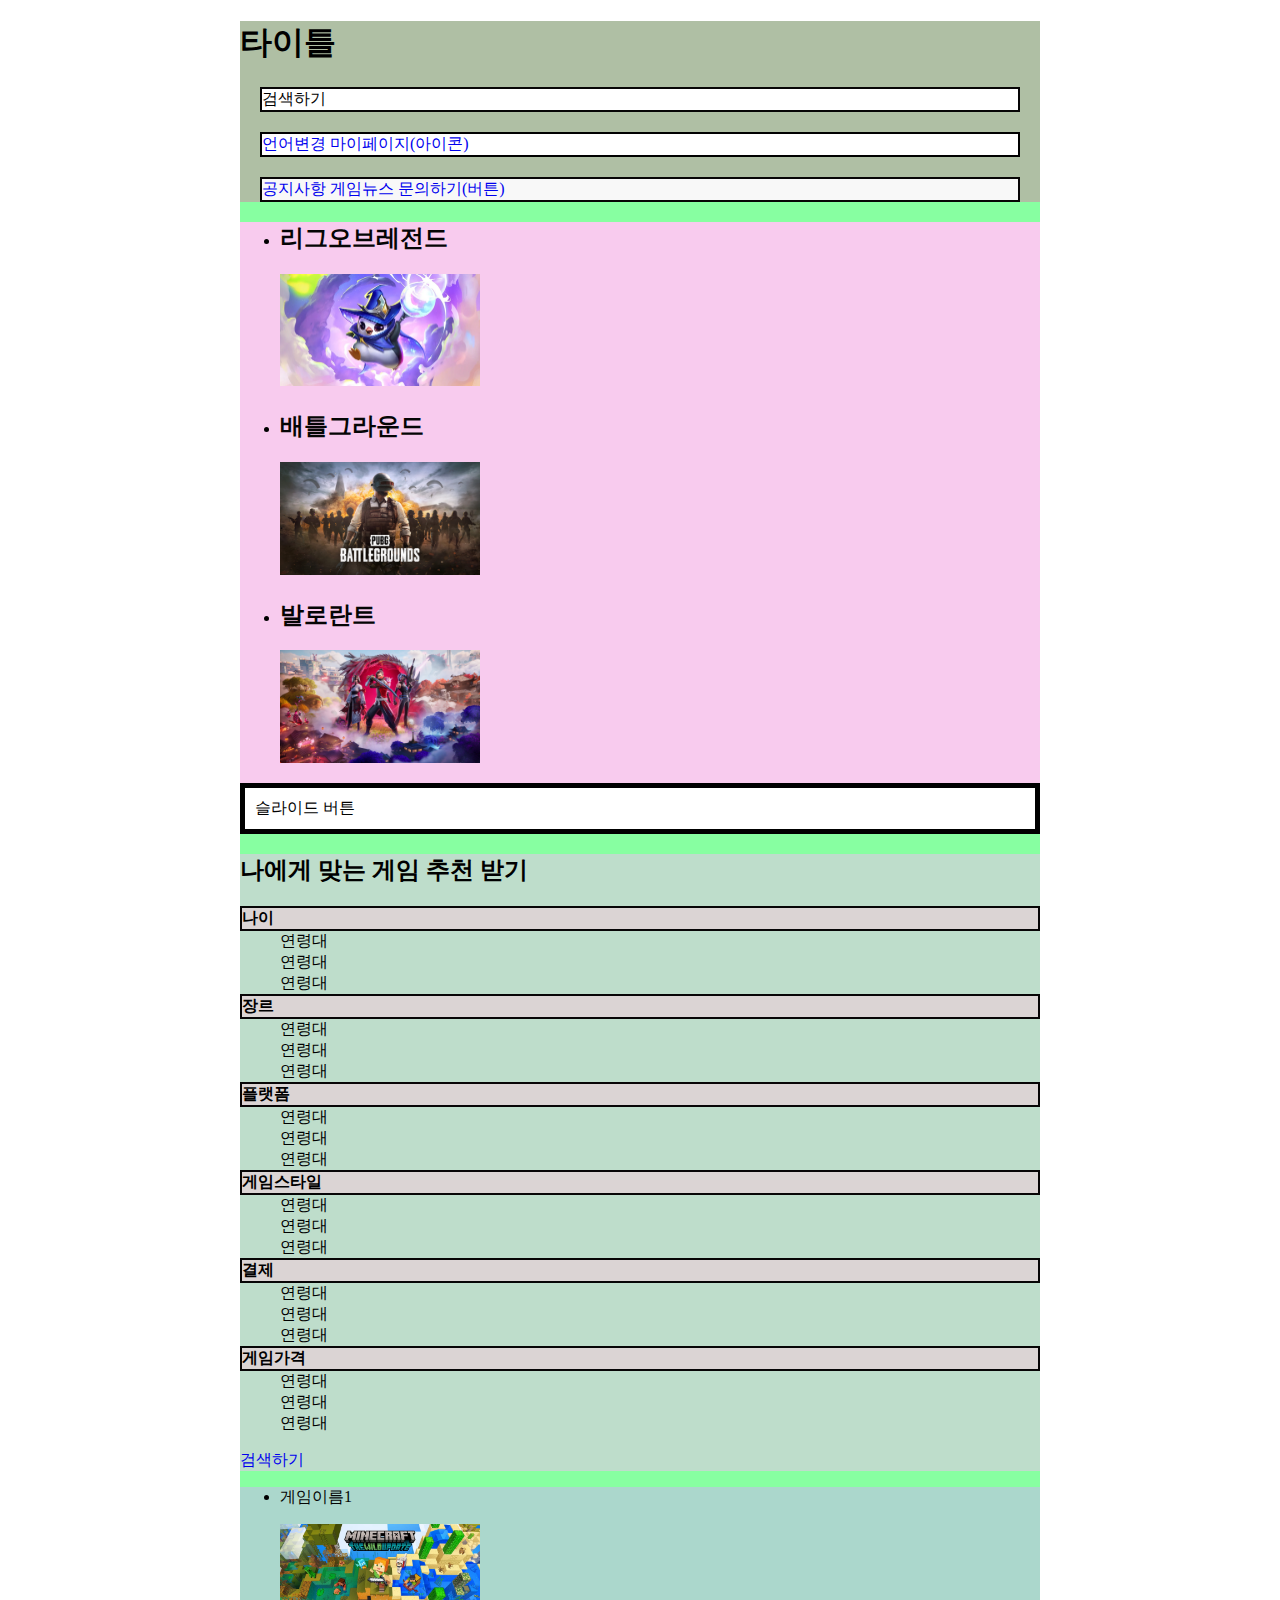
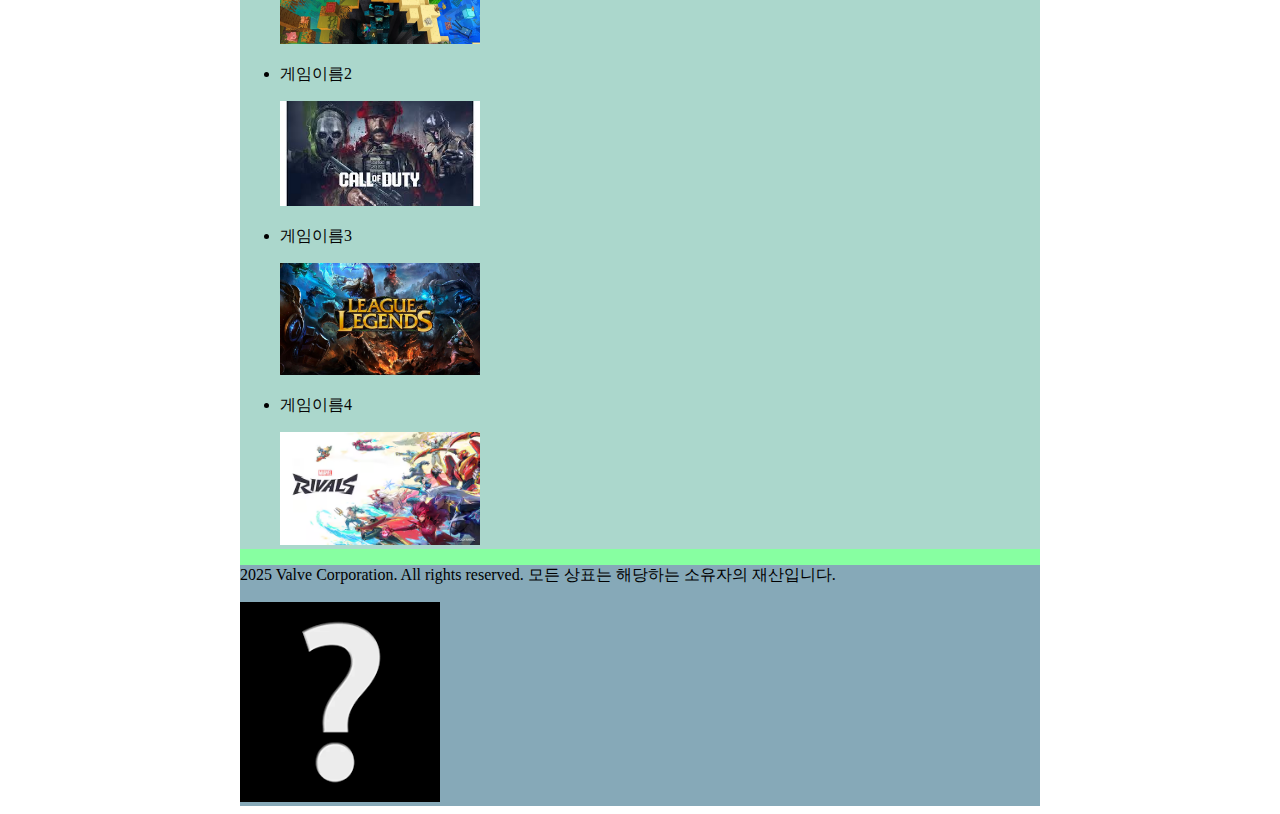
<file: html/index.html>
<!DOCTYPE html>
<html lang="en">

<head>
    <meta charset="UTF-8">
    <meta name="viewport" content="width=device-width, initial-scale=1.0">
    <title>Document</title>
    <link rel="stylesheet" href="./css/style.css">
</head>

<body>
    <div id="box">
        <header>
            <h1>타이틀</h1>
            <div class="search_wrap">검색하기</div>
            <div class="util_wrap">
                <a href="#">언어변경</a>
                <a href="#">마이페이지(아이콘)</a>
            </div>
            <nav>
                <a href="#">공지사항</a>
                <a href="#">게임뉴스</a>
                <a href="#">문의하기(버튼)</a>
            </nav>
        </header>
        <div class="hero">
            <ul >
                <li>
                    <h2><a href="#">리그오브레전드</a></h2>
                    <img src="./img/img1.jpg" alt="게임1">
                </li>
                <li>
                    <h2><a href="#">배틀그라운드</a></h2>
                    <img src="./img/img2.jpg" alt="게임2">
                </li>
                <li>
                    <h2><a href="#">발로란트</a></h2>
                    <img src="./img/img3.jpg" alt="게임3">
                </li>
            </ul>
            <p class="slide">슬라이드 버튼</p>
        </div>
        <div class="rec">
            <h2>나에게 맞는 게임 추천 받기</h2>
            <dl>
                <strong><dt>나이</dt></strong>
                <dd>연령대</dd>
                <dd>연령대</dd>
                <dd>연령대</dd>

                <strong><dt>장르</dt></strong>
                <dd>연령대</dd>
                <dd>연령대</dd>
                <dd>연령대</dd>

                <strong><dt>플랫폼</dt></strong>
                <dd>연령대</dd>
                <dd>연령대</dd>
                <dd>연령대</dd>

                <strong><dt>게임스타일</dt></strong>
                <dd>연령대</dd>
                <dd>연령대</dd>
                <dd>연령대</dd>

                <strong><dt>결제</dt></strong>
                <dd>연령대</dd>
                <dd>연령대</dd>
                <dd>연령대</dd>

                <strong><dt>게임가격</dt></strong>
                <dd>연령대</dd>
                <dd>연령대</dd>
                <dd>연령대</dd>
            </dl>
            <a href="#">검색하기</a>
        </div>
        <ul class="list">
            <li>
                <a href="">
                    <p>게임이름1</p>
                    <img src="img/img4.jpeg" alt="">
                </a>
            </li>
            <li>
                <a href="">
                    <p>게임이름2</p>
                    <img src="img/img5.jpeg" alt="">
                </a>
            </li>
            <li>
                <a href="">
                    <p>게임이름3</p>
                    <img src="./img/lol.jpg" alt="">
                </a>
            </li>
            <li>
                <a href="">
                    <p>게임이름4</p>
                    <img src="img/MR.jpg" alt="">
                </a>
            </li>
        </ul>

        <footer>
            <p>2025 Valve Corporation. All rights reserved. 모든 상표는 해당하는 소유자의 재산입니다.</p>
            <a href="#">
                <img src="./img/question.jpeg" alt="">
            </a>
        </footer>

    </div>

</body>

</html>
</file>
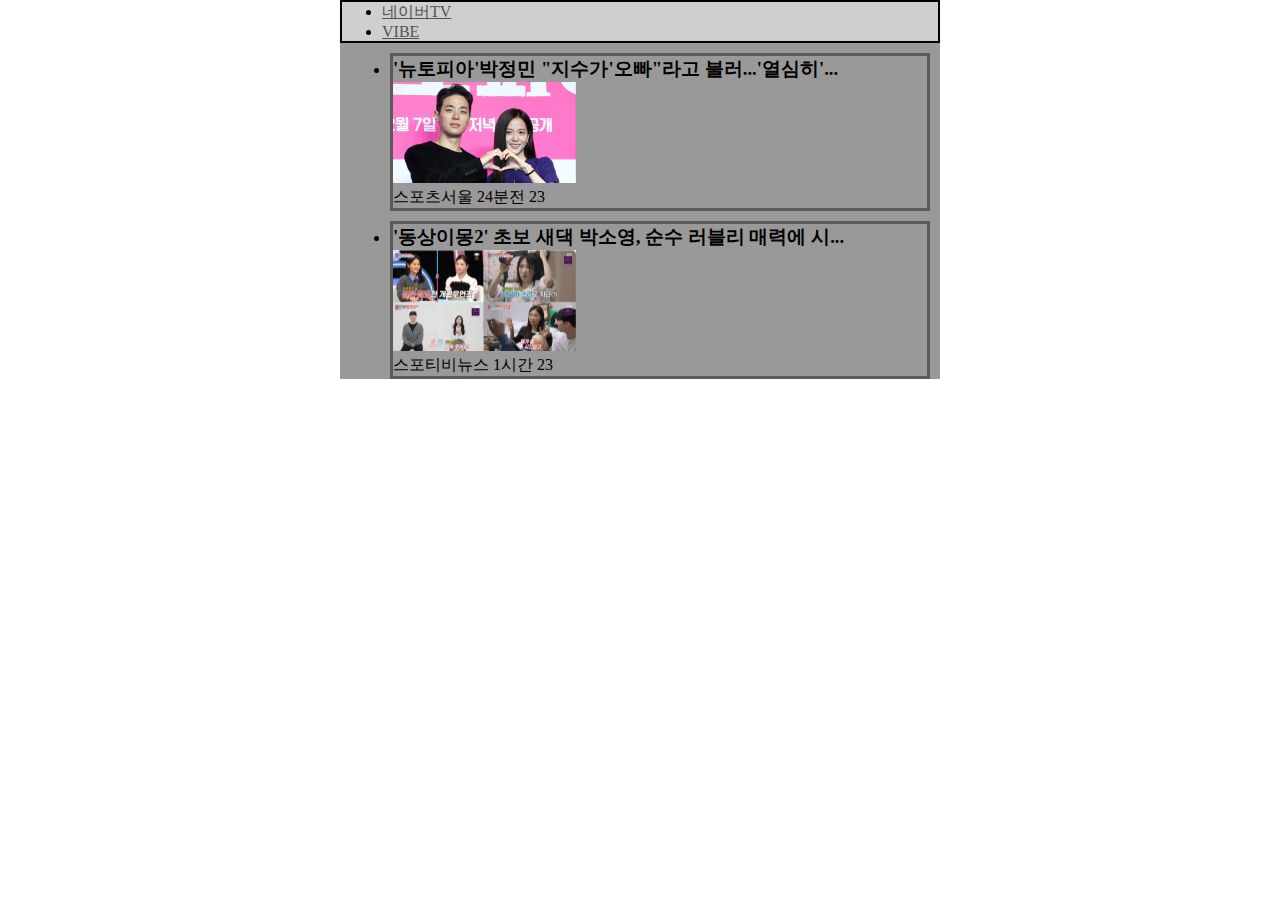
<file: html/img/Document.html>
<!DOCTYPE html>
<!-- saved from url=(0030)http://127.0.0.1:5500/c-3.html -->
<html lang="en"><head><meta http-equiv="Content-Type" content="text/html; charset=UTF-8">
    
    <meta name="viewport" content="width=device-width, initial-scale=1.0">
    <title>Document</title>
    
<link rel="stylesheet" href="./Document_files/style-3.css"></head>
<body>
    <div id="enter_wrap">
        <nav>
            <ul>
                <li>
                    <a href="http://127.0.0.1:5500/c-3.html#">네이버TV</a>
                </li>
                <li>
                    <a href="http://127.0.0.1:5500/c-3.html#">VIBE</a>
                </li>
            </ul>
        </nav>
            <ul class="enter_list">
                <li>
                    <a href="http://127.0.0.1:5500/c-3.html#">
                        <h3>
                            '뉴토피아'박정민 "지수가'오빠"라고 불러...'열심히'...
                        </h3> 
                        <div class="img_wrap">
                            <img src="./Document_files/c-3.png" alt="img">
                        </div>
                        <div class="t_wrap">
                            <span class="txt">스포츠서울 24분전 23</span>
                        </div>
                    </a>
                </li>
                <li>
                    <a href="http://127.0.0.1:5500/c-3.html#">
                        <h3>
                            '동상이몽2' 초보 새댁 박소영, 순수 러블리 매력에 시...
                        </h3>
                        <div class="img_wrap">
                            <img src="./Document_files/c-3(1).png" alt="img">
                        </div>
                        <div class="t_wrap">
                            <span class="txt">스포티비뉴스 1시간 23</span>
                        </div>
                    </a>
                </li>
            </ul>
    </div>
<!-- Code injected by live-server -->
<script>
	// <![CDATA[  <-- For SVG support
	if ('WebSocket' in window) {
		(function () {
			function refreshCSS() {
				var sheets = [].slice.call(document.getElementsByTagName("link"));
				var head = document.getElementsByTagName("head")[0];
				for (var i = 0; i < sheets.length; ++i) {
					var elem = sheets[i];
					var parent = elem.parentElement || head;
					parent.removeChild(elem);
					var rel = elem.rel;
					if (elem.href && typeof rel != "string" || rel.length == 0 || rel.toLowerCase() == "stylesheet") {
						var url = elem.href.replace(/(&|\?)_cacheOverride=\d+/, '');
						elem.href = url + (url.indexOf('?') >= 0 ? '&' : '?') + '_cacheOverride=' + (new Date().valueOf());
					}
					parent.appendChild(elem);
				}
			}
			var protocol = window.location.protocol === 'http:' ? 'ws://' : 'wss://';
			var address = protocol + window.location.host + window.location.pathname + '/ws';
			var socket = new WebSocket(address);
			socket.onmessage = function (msg) {
				if (msg.data == 'reload') window.location.reload();
				else if (msg.data == 'refreshcss') refreshCSS();
			};
			if (sessionStorage && !sessionStorage.getItem('IsThisFirstTime_Log_From_LiveServer')) {
				console.log('Live reload enabled.');
				sessionStorage.setItem('IsThisFirstTime_Log_From_LiveServer', true);
			}
		})();
	}
	else {
		console.error('Upgrade your browser. This Browser is NOT supported WebSocket for Live-Reloading.');
	}
	// ]]>
</script>

</body></html>
</file>
<file: html/css/style.css>
img{
    width: 200px ;
}
#box{
    background-color: rgb(135, 255, 161);
    width: 800px;
    margin: auto;
}
header{
    background-color: rgba(247, 76, 170, 0.356);
}

nav {
    border: 2px solid rgb(7, 5, 6);
    background-color: rgb(248, 248, 248);
    margin: 20px;

}
.search_wrap {
    border: 2px solid rgb(7, 5, 6);
    background-color: white;
    color: rgb(0, 0, 0);
    margin: 20px;
}

.util_wrap {
    border: 2px solid black;
    background-color: rgb(255, 255, 255);
    margin: 20px;
}
.hero{
    background-color: rgb(248, 203, 238);
}
.hero p.slide{
    border: 5px solid black;
    background-color: rgb(255, 255, 255);
    padding: 10px;
}

.rec{
    background-color: rgba(241, 190, 241, 0.521);
}
.list{
    background-color: rgba(206, 177, 245, 0.514);
}
footer{
    background-color: rgba(135, 91, 206, 0.521);
}
a{
    text-decoration: none;
}
ul li a{
    color: rgb(5, 5, 5);
}
div dt{
    background-color: rgb(219, 212, 212);
    border: 2px solid rgb(7, 5, 6);
}
</file>
<file: html/img/Document_files/style-3.css>
* {
    margin: auto;
}

#enter_wrap {
    background-color: rgb(153, 153, 153);
    width: 600px;
}

nav{
    background-color: rgb(207, 207, 207);
    border: 2px solid black;
}

nav ul li a {
    color: rgb(83, 83, 83);
}

.enter_list a {
    color: black;
    text-decoration: none;
}

.enter_list li {
    border: 3px solid rgb(90, 90, 90);
    margin: 10px;
}
</file>
